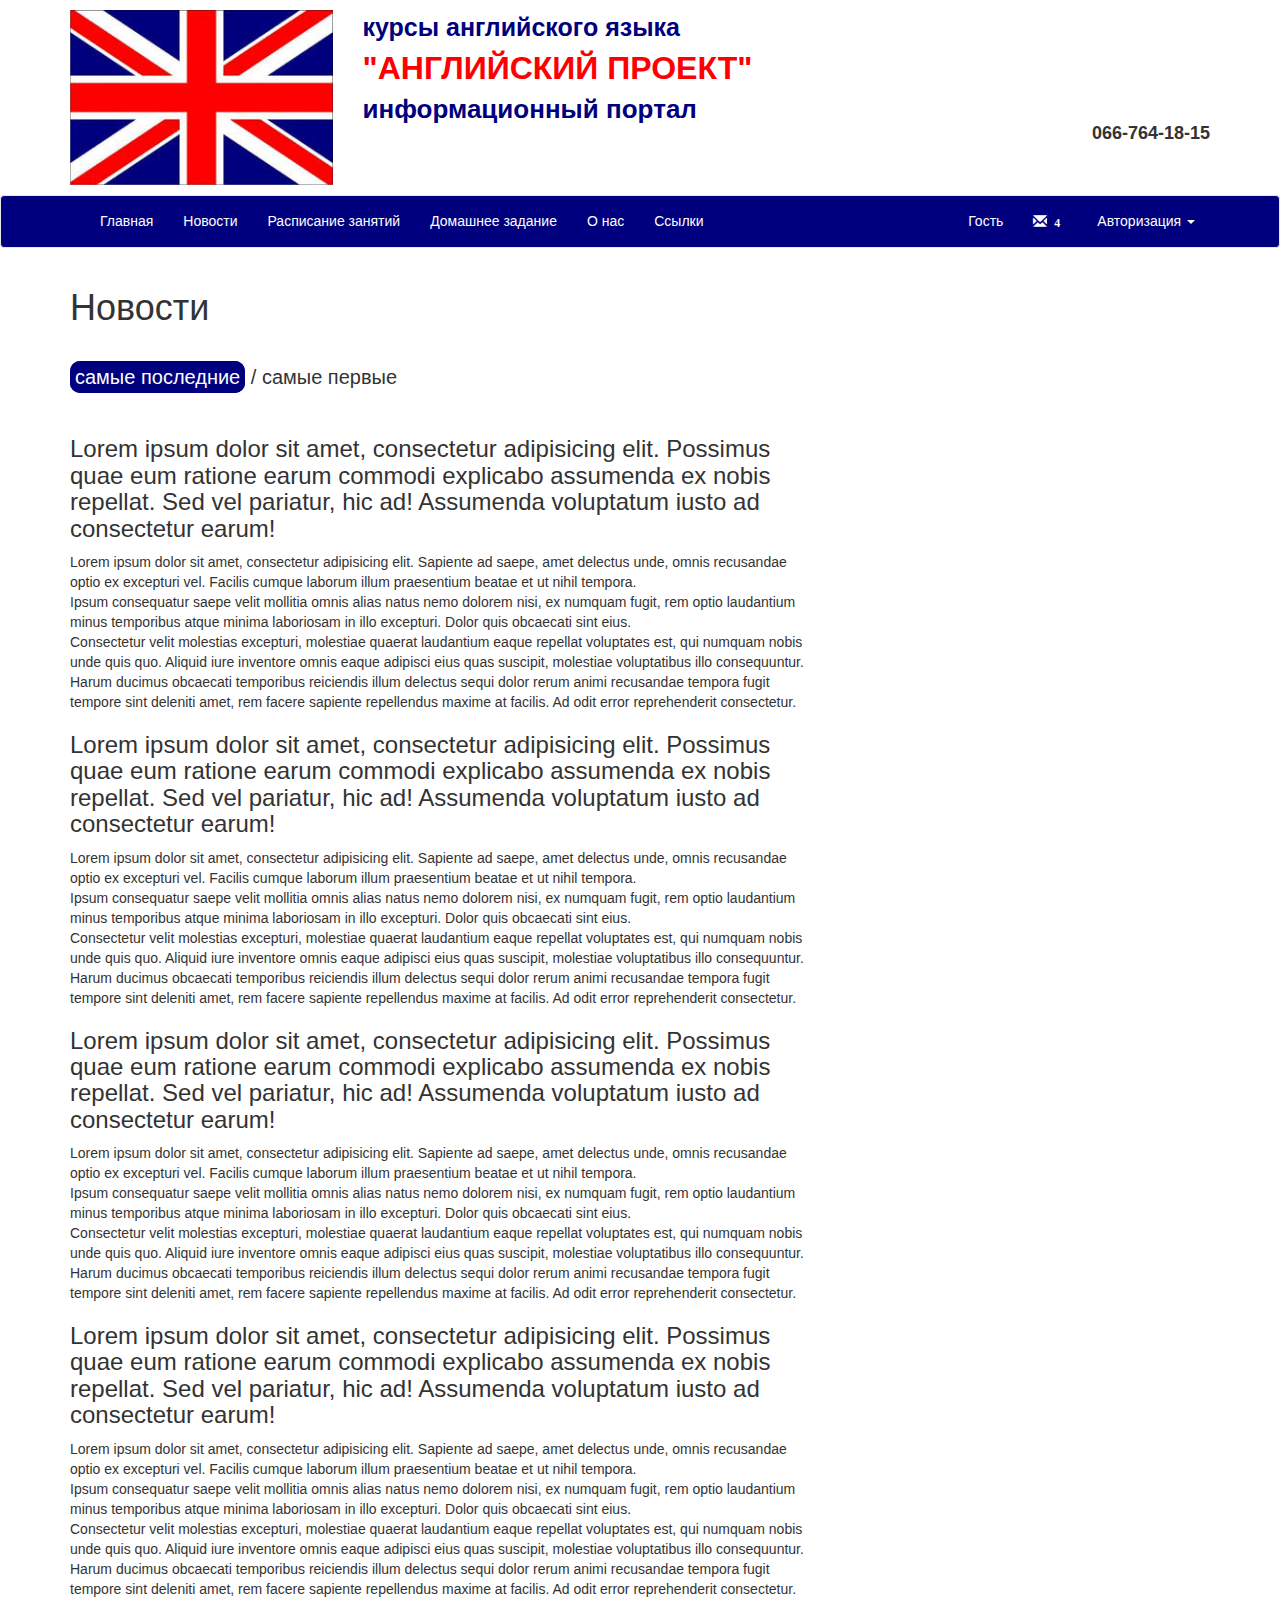
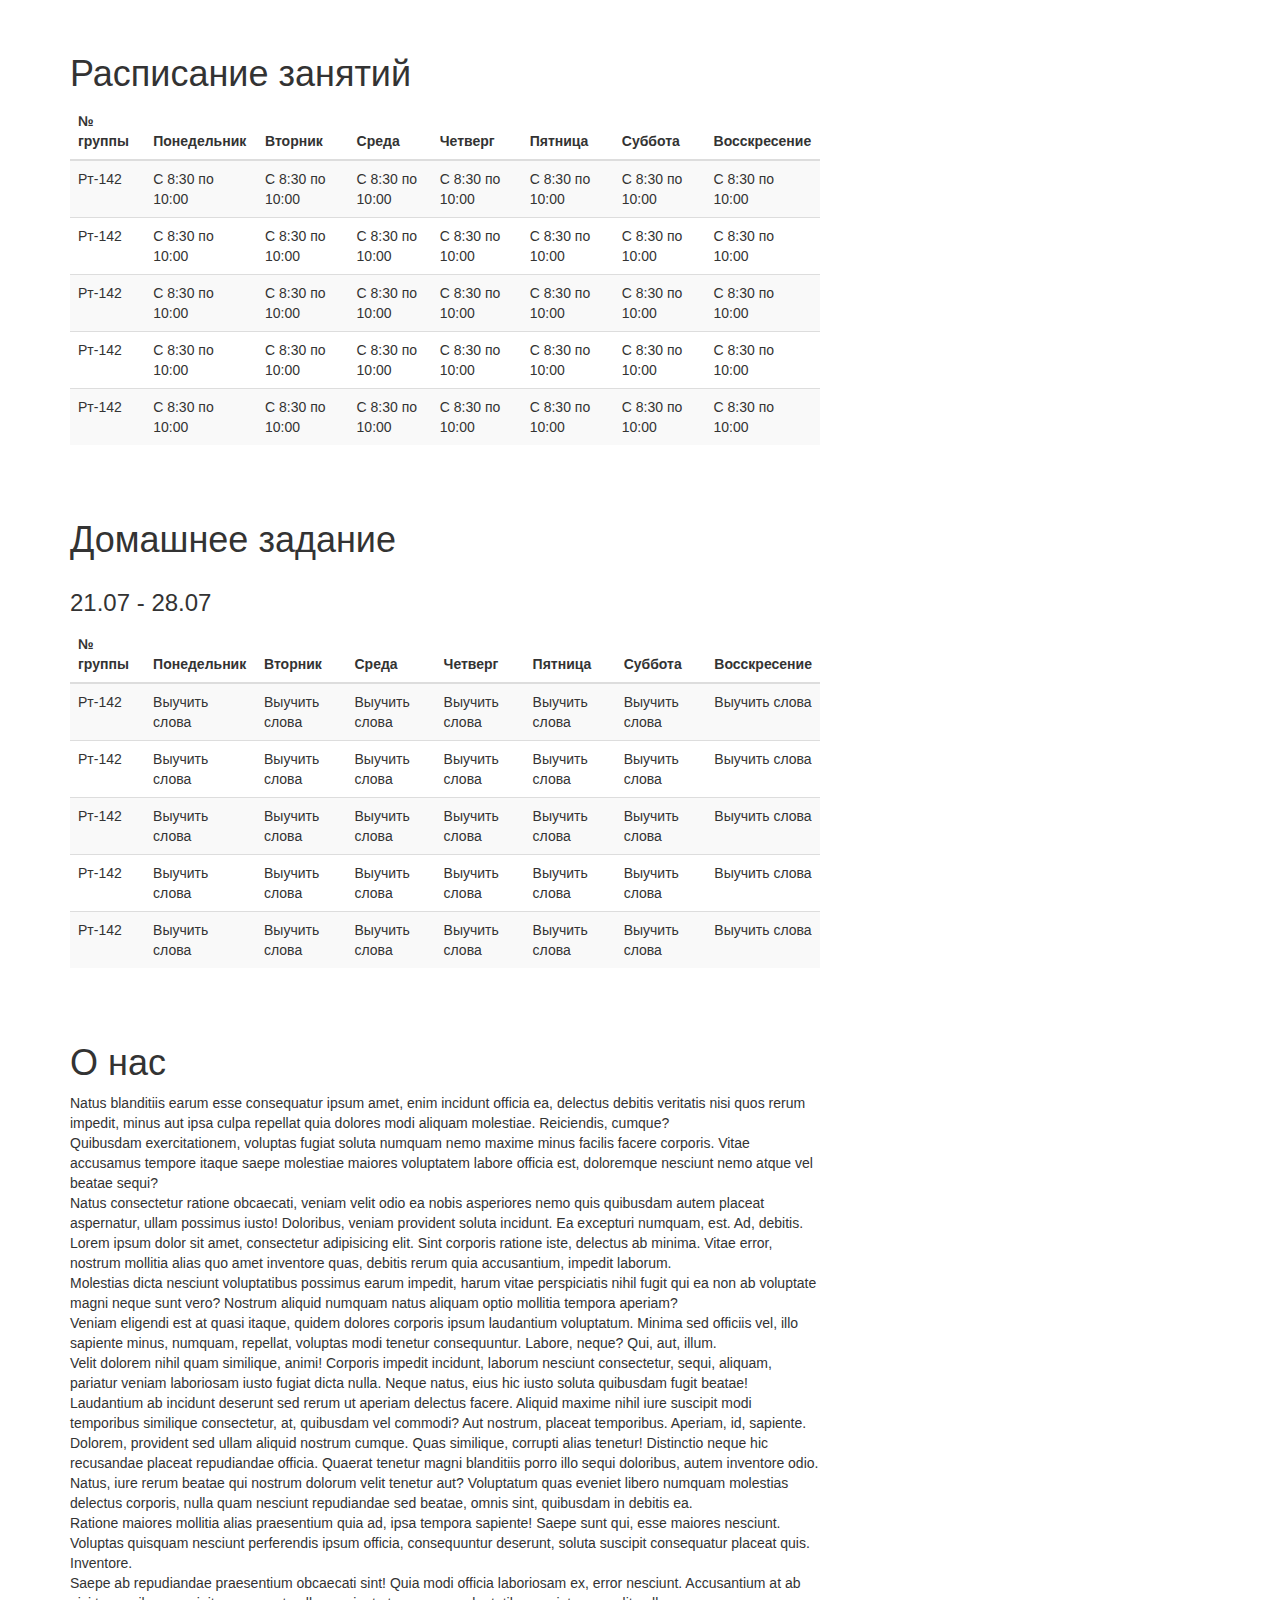
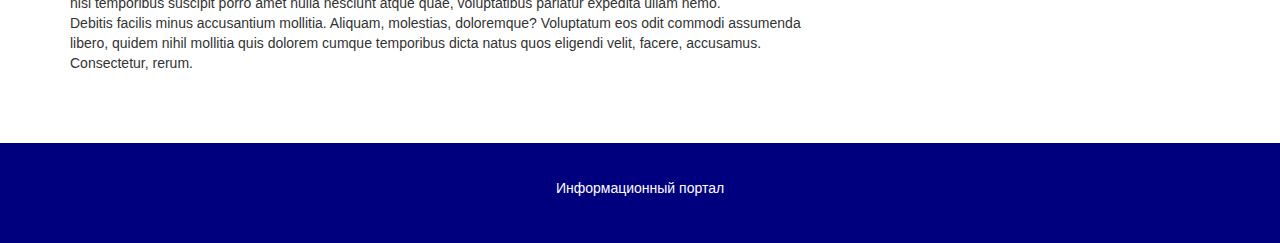
<file: html/index.html>
﻿<!DOCTYPE html><html lang="ru"><head>	<title>Английский проект - Главная</title>	<meta charset="utf-8">	<meta name="viewport" content="width=device-width, initial-scale=1">	<link rel="stylesheet" href="css/bootstrap.min.css">	<link rel="stylesheet" href="css/style.css">	<script src="js/jquery.min.js"></script>	<script src="js/bootstrap.min.js"></script>	<script src="js/script.js"></script></head><body>	<header>		<div class="container">			<div class="row">				<div class="col-lg-3">					<div class="logo"><img src="img/logo.jpg" alt=""></div>				</div>				<div class="col-lg-9 title">					<div class="title">						<span class="title-courses">курсы английского языка</span><br>						<span class="title-main">"английский проект"</span><br>						<span class="info-portal">информационный портал</span>						<div class="contacts">066-764-18-15</div>					</div>				</div>			</div>		</div>		</header>	<nav class="navbar navbar-default nav-pan">		<div class="container">			<!-- Brand and toggle get grouped for better mobile display -->			<div class="navbar-header">				<button type="button" class="navbar-toggle collapsed" data-toggle="collapse" data-target="#bs-example-navbar-collapse-1" aria-expanded="false">					<span class="sr-only">Toggle navigation</span>					<span class="icon-bar"></span>					<span class="icon-bar"></span>					<span class="icon-bar"></span>				</button>			</div>			<!-- Collect the nav links, forms, and other content for toggling -->			<div class="collapse navbar-collapse" id="bs-example-navbar-collapse-1">				<ul class="nav navbar-nav navig">					<li><a href="#">Главная <span class="sr-only">(current)</span></a></li>					<li><a href="#">Новости</a></li>					<li><a href="#">Расписание занятий</a></li>					<li><a href="#">Домашнее задание</a></li>					<li><a href="#">О нас</a></li>					<li><a href="#">Ссылки</a></li>				</ul>				<ul class="nav navbar-nav navig navbar-right">					<li><a href="#">Гость</a></li>					<li  style='display: ;'><a href="#"><span class="glyphicon glyphicon-envelope"><span class="badge message-count">4</span></span></a></li>					<li class="dropdown">						<a href="#" class="dropdown-toggle" data-toggle="dropdown" role="button" aria-haspopup="true" aria-expanded="false">Авторизация <span class="caret"></span></a>						<ul class="dropdown-menu reg-form">							<li><form>								<div class="form-group">									<label for="exampleInputEmail1">Email</label>									<input type="email" class="form-control" id="exampleInputEmail1">								</div>								<div class="form-group">									<label for="exampleInputPassword1">Пароль</label>									<input type="password" class="form-control" id="exampleInputPassword1">								</div>								<div class="checkbox">									<label>										<input type="checkbox"> Запомнить									</label>								</div>								<a href="#">Забыли пароль?</a><a href="#">Регистрация</a>								<button type="submit" class="btn btn-default button-login">Вход</button>							</form></li>						</ul>					</li>					<li style='display: none;'><a href="#">Выход</a></li>				</ul>			</div><!-- /.navbar-collapse -->		</div><!-- /.container-fluid -->	</nav>		<div class="content">		<div class="container">			<div class="row">				<div class="col-lg-8">										<div class="box">						<h1><a href="#">Новости</a></h1>						<div class="post">							<div class="order-by">								<span class="order-by-newest order-by-active">самые последние</span>								<span> / </span>								<span class="order-by-older">самые первые</span>							</div>							<h3><a href="#">Lorem ipsum dolor sit amet, consectetur adipisicing elit. Possimus quae eum ratione earum commodi explicabo assumenda ex nobis repellat. Sed vel pariatur, hic ad! Assumenda voluptatum iusto ad consectetur earum!</a></h3>							<div>Lorem ipsum dolor sit amet, consectetur adipisicing elit. Sapiente ad saepe, amet delectus unde, omnis recusandae optio ex excepturi vel. Facilis cumque laborum illum praesentium beatae et ut nihil tempora.</div>							<div>Ipsum consequatur saepe velit mollitia omnis alias natus nemo dolorem nisi, ex numquam fugit, rem optio laudantium minus temporibus atque minima laboriosam in illo excepturi. Dolor quis obcaecati sint eius.</div>							<div>Consectetur velit molestias excepturi, molestiae quaerat laudantium eaque repellat voluptates est, qui numquam nobis unde quis quo. Aliquid iure inventore omnis eaque adipisci eius quas suscipit, molestiae voluptatibus illo consequuntur.</div>							<div>Harum ducimus obcaecati temporibus reiciendis illum delectus sequi dolor rerum animi recusandae tempora fugit tempore sint deleniti amet, rem facere sapiente repellendus maxime at facilis. Ad odit error reprehenderit consectetur.</div>						</div>							<div class="post">							<h3><a href="#">Lorem ipsum dolor sit amet, consectetur adipisicing elit. Possimus quae eum ratione earum commodi explicabo assumenda ex nobis repellat. Sed vel pariatur, hic ad! Assumenda voluptatum iusto ad consectetur earum!</a></h3>							<div>Lorem ipsum dolor sit amet, consectetur adipisicing elit. Sapiente ad saepe, amet delectus unde, omnis recusandae optio ex excepturi vel. Facilis cumque laborum illum praesentium beatae et ut nihil tempora.</div>							<div>Ipsum consequatur saepe velit mollitia omnis alias natus nemo dolorem nisi, ex numquam fugit, rem optio laudantium minus temporibus atque minima laboriosam in illo excepturi. Dolor quis obcaecati sint eius.</div>							<div>Consectetur velit molestias excepturi, molestiae quaerat laudantium eaque repellat voluptates est, qui numquam nobis unde quis quo. Aliquid iure inventore omnis eaque adipisci eius quas suscipit, molestiae voluptatibus illo consequuntur.</div>							<div>Harum ducimus obcaecati temporibus reiciendis illum delectus sequi dolor rerum animi recusandae tempora fugit tempore sint deleniti amet, rem facere sapiente repellendus maxime at facilis. Ad odit error reprehenderit consectetur.</div>						</div>							<div class="post">							<h3><a href="#">Lorem ipsum dolor sit amet, consectetur adipisicing elit. Possimus quae eum ratione earum commodi explicabo assumenda ex nobis repellat. Sed vel pariatur, hic ad! Assumenda voluptatum iusto ad consectetur earum!</a></h3>							<div>Lorem ipsum dolor sit amet, consectetur adipisicing elit. Sapiente ad saepe, amet delectus unde, omnis recusandae optio ex excepturi vel. Facilis cumque laborum illum praesentium beatae et ut nihil tempora.</div>							<div>Ipsum consequatur saepe velit mollitia omnis alias natus nemo dolorem nisi, ex numquam fugit, rem optio laudantium minus temporibus atque minima laboriosam in illo excepturi. Dolor quis obcaecati sint eius.</div>							<div>Consectetur velit molestias excepturi, molestiae quaerat laudantium eaque repellat voluptates est, qui numquam nobis unde quis quo. Aliquid iure inventore omnis eaque adipisci eius quas suscipit, molestiae voluptatibus illo consequuntur.</div>							<div>Harum ducimus obcaecati temporibus reiciendis illum delectus sequi dolor rerum animi recusandae tempora fugit tempore sint deleniti amet, rem facere sapiente repellendus maxime at facilis. Ad odit error reprehenderit consectetur.</div>						</div>							<div class="post">							<h3><a href="#">Lorem ipsum dolor sit amet, consectetur adipisicing elit. Possimus quae eum ratione earum commodi explicabo assumenda ex nobis repellat. Sed vel pariatur, hic ad! Assumenda voluptatum iusto ad consectetur earum!</a></h3>							<div>Lorem ipsum dolor sit amet, consectetur adipisicing elit. Sapiente ad saepe, amet delectus unde, omnis recusandae optio ex excepturi vel. Facilis cumque laborum illum praesentium beatae et ut nihil tempora.</div>							<div>Ipsum consequatur saepe velit mollitia omnis alias natus nemo dolorem nisi, ex numquam fugit, rem optio laudantium minus temporibus atque minima laboriosam in illo excepturi. Dolor quis obcaecati sint eius.</div>							<div>Consectetur velit molestias excepturi, molestiae quaerat laudantium eaque repellat voluptates est, qui numquam nobis unde quis quo. Aliquid iure inventore omnis eaque adipisci eius quas suscipit, molestiae voluptatibus illo consequuntur.</div>							<div>Harum ducimus obcaecati temporibus reiciendis illum delectus sequi dolor rerum animi recusandae tempora fugit tempore sint deleniti amet, rem facere sapiente repellendus maxime at facilis. Ad odit error reprehenderit consectetur.</div>						</div>					</div>									<div class="box">						<h1><a href="#">Расписание занятий</a></h1>						<div class="table-responsive">							<table class="table table-striped">								<thead>									<tr>										<th>№ группы</th>										<th>Понедельник</th>										<th>Вторник</th>										<th>Среда</th>										<th>Четверг</th>										<th>Пятница</th>										<th>Суббота</th>										<th>Восскресение</th>									</tr>								</thead>								<tbody><tr>									<td>Рт-142</td>									<td>С 8:30 по 10:00</td>									<td>С 8:30 по 10:00</td>									<td>С 8:30 по 10:00</td>									<td>С 8:30 по 10:00</td>									<td>С 8:30 по 10:00</td>									<td>С 8:30 по 10:00</td>									<td>С 8:30 по 10:00</td>								</tr>								<tr>									<td>Рт-142</td>									<td>С 8:30 по 10:00</td>									<td>С 8:30 по 10:00</td>									<td>С 8:30 по 10:00</td>									<td>С 8:30 по 10:00</td>									<td>С 8:30 по 10:00</td>									<td>С 8:30 по 10:00</td>									<td>С 8:30 по 10:00</td>								</tr>								<tr>									<td>Рт-142</td>									<td>С 8:30 по 10:00</td>									<td>С 8:30 по 10:00</td>									<td>С 8:30 по 10:00</td>									<td>С 8:30 по 10:00</td>									<td>С 8:30 по 10:00</td>									<td>С 8:30 по 10:00</td>									<td>С 8:30 по 10:00</td>								</tr>								<tr>									<td>Рт-142</td>									<td>С 8:30 по 10:00</td>									<td>С 8:30 по 10:00</td>									<td>С 8:30 по 10:00</td>									<td>С 8:30 по 10:00</td>									<td>С 8:30 по 10:00</td>									<td>С 8:30 по 10:00</td>									<td>С 8:30 по 10:00</td>								</tr>								<tr>									<td>Рт-142</td>									<td>С 8:30 по 10:00</td>									<td>С 8:30 по 10:00</td>									<td>С 8:30 по 10:00</td>									<td>С 8:30 по 10:00</td>									<td>С 8:30 по 10:00</td>									<td>С 8:30 по 10:00</td>									<td>С 8:30 по 10:00</td>								</tr></tbody>							</table>						</div>					</div>						<div class="box">						<h1><a href="#">Домашнее задание</a></h1>						<div class="table-responsive">							<h3>21.07 - 28.07</h3>							<table class="table table-striped">								<thead>									<tr>										<th>№ группы</th>										<th>Понедельник</th>										<th>Вторник</th>										<th>Среда</th>										<th>Четверг</th>										<th>Пятница</th>										<th>Суббота</th>										<th>Восскресение</th>									</tr>								</thead>								<tbody><tr>									<td>Рт-142</td>									<td>Выучить слова</td>									<td>Выучить слова</td>									<td>Выучить слова</td>									<td>Выучить слова</td>									<td>Выучить слова</td>									<td>Выучить слова</td>									<td>Выучить слова</td>								</tr>								<tr>									<td>Рт-142</td>									<td>Выучить слова</td>									<td>Выучить слова</td>									<td>Выучить слова</td>									<td>Выучить слова</td>									<td>Выучить слова</td>									<td>Выучить слова</td>									<td>Выучить слова</td>								</tr>								<tr>									<td>Рт-142</td>									<td>Выучить слова</td>									<td>Выучить слова</td>									<td>Выучить слова</td>									<td>Выучить слова</td>									<td>Выучить слова</td>									<td>Выучить слова</td>									<td>Выучить слова</td>								</tr>								<tr>									<td>Рт-142</td>									<td>Выучить слова</td>									<td>Выучить слова</td>									<td>Выучить слова</td>									<td>Выучить слова</td>									<td>Выучить слова</td>									<td>Выучить слова</td>									<td>Выучить слова</td>								</tr>								<tr>									<td>Рт-142</td>									<td>Выучить слова</td>									<td>Выучить слова</td>									<td>Выучить слова</td>									<td>Выучить слова</td>									<td>Выучить слова</td>									<td>Выучить слова</td>									<td>Выучить слова</td>								</tr></tbody>							</table>						</div>					</div>					<div class="box">						<h1><a href="#">О нас</a></h1>						<div>Natus blanditiis earum esse consequatur ipsum amet, enim incidunt officia ea, delectus debitis veritatis nisi quos rerum impedit, minus aut ipsa culpa repellat quia dolores modi aliquam molestiae. Reiciendis, cumque?</div>						<div>Quibusdam exercitationem, voluptas fugiat soluta numquam nemo maxime minus facilis facere corporis. Vitae accusamus tempore itaque saepe molestiae maiores voluptatem labore officia est, doloremque nesciunt nemo atque vel beatae sequi?</div>						<div>Natus consectetur ratione obcaecati, veniam velit odio ea nobis asperiores nemo quis quibusdam autem placeat aspernatur, ullam possimus iusto! Doloribus, veniam provident soluta incidunt. Ea excepturi numquam, est. Ad, debitis.</div>						<div>Lorem ipsum dolor sit amet, consectetur adipisicing elit. Sint corporis ratione iste, delectus ab minima. Vitae error, nostrum mollitia alias quo amet inventore quas, debitis rerum quia accusantium, impedit laborum.</div>						<div>Molestias dicta nesciunt voluptatibus possimus earum impedit, harum vitae perspiciatis nihil fugit qui ea non ab voluptate magni neque sunt vero? Nostrum aliquid numquam natus aliquam optio mollitia tempora aperiam?</div>						<div>Veniam eligendi est at quasi itaque, quidem dolores corporis ipsum laudantium voluptatum. Minima sed officiis vel, illo sapiente minus, numquam, repellat, voluptas modi tenetur consequuntur. Labore, neque? Qui, aut, illum.</div>						<div>Velit dolorem nihil quam similique, animi! Corporis impedit incidunt, laborum nesciunt consectetur, sequi, aliquam, pariatur veniam laboriosam iusto fugiat dicta nulla. Neque natus, eius hic iusto soluta quibusdam fugit beatae!</div>						<div>Laudantium ab incidunt deserunt sed rerum ut aperiam delectus facere. Aliquid maxime nihil iure suscipit modi temporibus similique consectetur, at, quibusdam vel commodi? Aut nostrum, placeat temporibus. Aperiam, id, sapiente.</div>						<div>Dolorem, provident sed ullam aliquid nostrum cumque. Quas similique, corrupti alias tenetur! Distinctio neque hic recusandae placeat repudiandae officia. Quaerat tenetur magni blanditiis porro illo sequi doloribus, autem inventore odio.</div>						<div>Natus, iure rerum beatae qui nostrum dolorum velit tenetur aut? Voluptatum quas eveniet libero numquam molestias delectus corporis, nulla quam nesciunt repudiandae sed beatae, omnis sint, quibusdam in debitis ea.</div>						<div>Ratione maiores mollitia alias praesentium quia ad, ipsa tempora sapiente! Saepe sunt qui, esse maiores nesciunt. Voluptas quisquam nesciunt perferendis ipsum officia, consequuntur deserunt, soluta suscipit consequatur placeat quis. Inventore.</div>						<div>Saepe ab repudiandae praesentium obcaecati sint! Quia modi officia laboriosam ex, error nesciunt. Accusantium at ab nisi temporibus suscipit porro amet nulla nesciunt atque quae, voluptatibus pariatur expedita ullam nemo.</div>						<div>Debitis facilis minus accusantium mollitia. Aliquam, molestias, doloremque? Voluptatum eos odit commodi assumenda libero, quidem nihil mollitia quis dolorem cumque temporibus dicta natus quos eligendi velit, facere, accusamus. Consectetur, rerum.</div>					</div>				</div>			</div>		</div>	</div>	<footer>		<p>Информационный портал</p>	</footer></body></html>
</file>
<file: html/css/style.css>
.logo>img{
	width: 100%;
}
header{
	padding-top: 10px;
}
.info-portal{
	font-weight: 700;
	font-size: 26px;
	color: #00007e;
}
.contacts{
	float: right;
	font-weight: 700;
	font-size: 18px;
	position: relative;
	top: 30px;
	margin-bottom: 30px;
}
.title{
	height: 100%;
}
.title-courses{
	font-size: 25px;
	font-weight: 600;
	color: #00007e;
}
.title-main{
	font-size: xx-large;
	font-weight: 600;
	color: #fe0002;
	text-transform: uppercase;
}
.nav-pan{
	margin-top: 10px;
	background-color: #00007e !important;
}
.navig>li>a{
	color: #fefefe !important;
}
.navig>li:hover, .navbar-nav>.open>a{
	background: #fe0002 !important;
}
.reg-form{
	padding-right: 15px;
	padding-left: 15px;
	color: #00007e;
	text-align: center;
}
.button-login{
	color: #fafafd !important;
	background-color: #00007e !important;
}
footer{
	text-align: center;
	padding: 35px 0px;
	background: #00007e;
	color: #fefefe;
}
.message-count{
	background-color: #00007e !important;
}
.content{
	padding-bottom: 35px;
}
.box{
	
	padding-bottom: 35px
}
.box a {
	text-decoration: none;
	color: #333333;

}
.order-by{
	font-size: 20px;
	font-weight: 500;
	cursor: pointer;
	padding-top: 25px;
	padding-bottom: 25px;

}
.order-by-active{
	background: #00007e;
	border: 5px solid #00007e;
	color: #fefdfd;
	border-radius: 10px;
}
.side-bar{
	margin-top: 50px;
}

.side-bar>li.active>a, .side-bar>li.active>a:focus, .side-bar>li.active>a:hover {
	color: #fefefe;
	cursor: default;
	background-color: #fe0002 !important;
	border: 1px solid #fe0002;
	border-bottom-color: transparent;
}
.side-bar>li{
	background: #00007e;
}
.side-bar>li:hover{
	background: #fe0002;
}
.side-bar>li>a{
	color: #fefefe;
	text-align: center;
}
.side-bar>li>a:hover{
	background: #fe0002;
	border-color: #fe0002 !important;
}
.button{
	background: #00007e;
	color: #fbfbf8;
	border: 6px solid #00007e;
	border-radius: 5px;
}
.button:hover{
	background: #fe0002;
	color: #fbfbf8;
	border: 6px solid #fe0002;
	border-radius: 5px;
}
.button-news{
	margin-top: 15px;
	margin-bottom: 25px;
}
.button-feedback{
	float: right;
	margin-top: 10px;
}
.button-delete{
	background: #fe0002;
	color: #fbfbf8;
	border: 6px solid #fe0002;
	border-radius: 5px;
	margin-top: 10px;
}
.image-preview{
	margin-top: 20px;
}
.small-images{
	margin-bottom: 25px;
}
.small-image-prev{
	width: 120px;
	height: 120px;
}
.delete-something{
	position: absolute;
	top: 5px;
	right: 20px;
}
.delete-something:hover{
	background: #010079;
	color: #fe0002;
}
.navbar-default .navbar-toggle .icon-bar {
	background-color: #fcfcfc !important;
}
.navbar-default .navbar-toggle:focus, .navbar-default .navbar-toggle:hover {
	background-color: #fe0002 !important;
}
.left-buttons{
	margin-top: 10px;
}
.padder{
	margin-top: 10px;
}
@media screen and (min-width: 768px) {
	.side-bar>li>a{
		text-align: left !important;
	}
}
</file>
